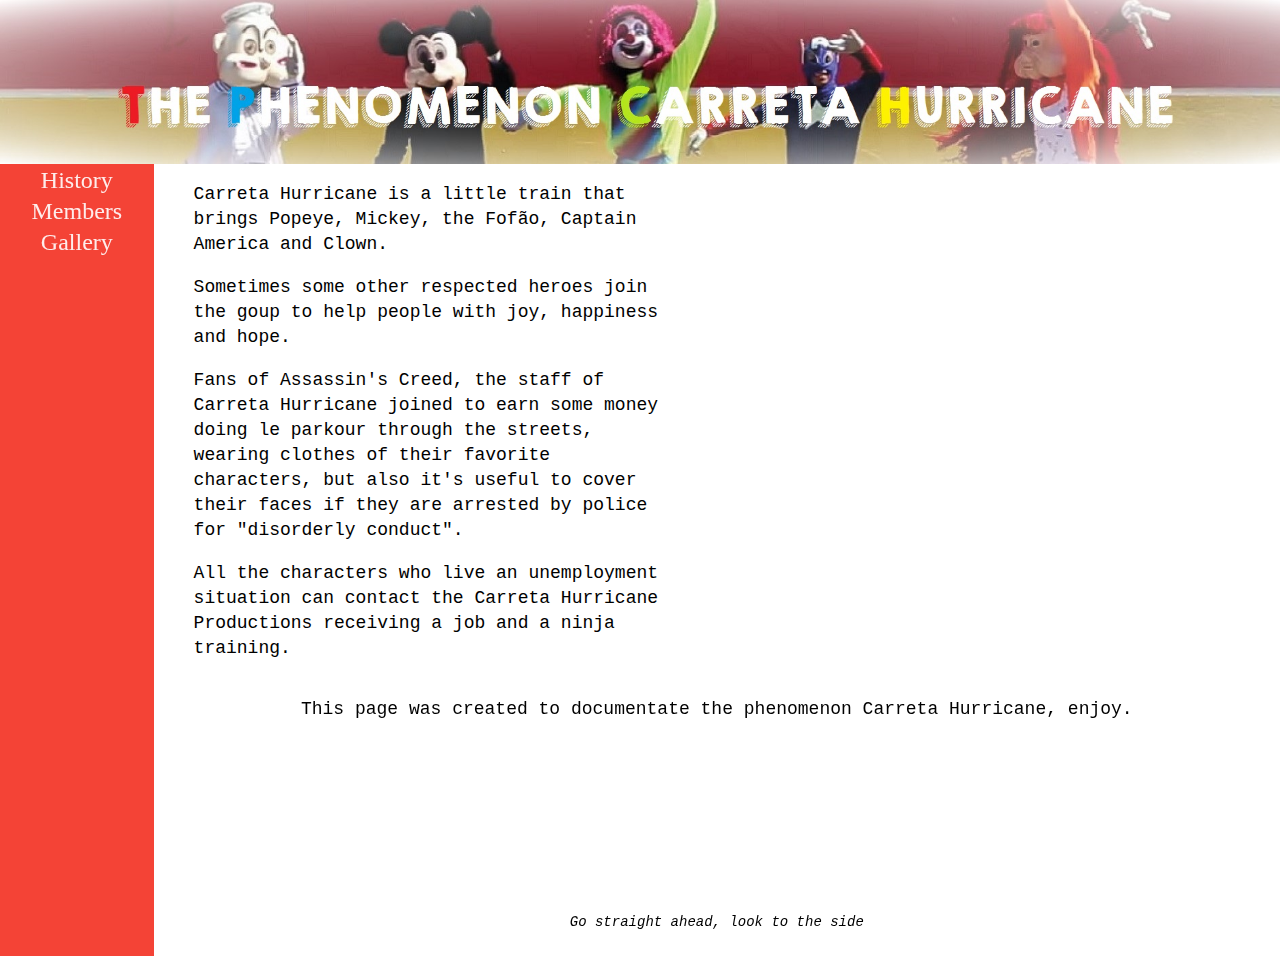
<file: index.html>
<html>
	<head>
        <title>Carreta Hurricane>Avengers</title>
		<link rel="stylesheet"  type="text/css" href="css.css"> </link>
		<script type="text/javascript" src="script.js"></script>
		<meta http-equiv="Content-Type" content="text/html; charset=UTF-8"></meta>
    </head>
	<body>
		<div id="topo">
			<a href="index.html"><img src="imagens/topo.jpg" title="Home" id="topo"/></a>
		</div>
		<div id="menu" style="height: 792px;">
			<table id="tabelamenu">
				<tr>
					<td id="linhamenu"><a href="historia.html">History</a></td>
				</tr>
				<tr>
					<td id="linhamenu"><a href="membros.html">Members</a></td>
				</tr>
				<tr>
					<td id="linhamenu"><a href="galeria.html">Gallery</a></td>
				</tr>
			</table>			
		</div>
		<div id="texto2">
			<p>Carreta Hurricane is a little train that brings Popeye, Mickey, the Fofão, Captain America and Clown.</p>
			<p>Sometimes some other respected heroes join the goup to help people with joy, happiness and hope. </p>
			<p>Fans of Assassin's Creed, the staff of Carreta Hurricane joined to earn some money doing le parkour through the streets, wearing clothes of their favorite characters, but also it's useful to cover their faces if they are arrested by police for "disorderly conduct".</p>
			<p>All the characters who live an unemployment situation can contact the Carreta Hurricane Productions receiving a job and a ninja training.</p>
		</div>
		<div id="video">
			<iframe width="90%" height="390px" src="https://www.youtube.com/embed/tmJ0tzAZ4aM" frameborder="0" allowfullscreen></iframe>
		</div>
		<div id="texto4">
			<p>This page was created to documentate the phenomenon Carreta Hurricane, enjoy.</p>
		</div>
		<div id="pé">
			<p align="center">
				<i>Go straight ahead, look to the side</i>
			</p>	
		</div>
    </body>
</html>
</file>
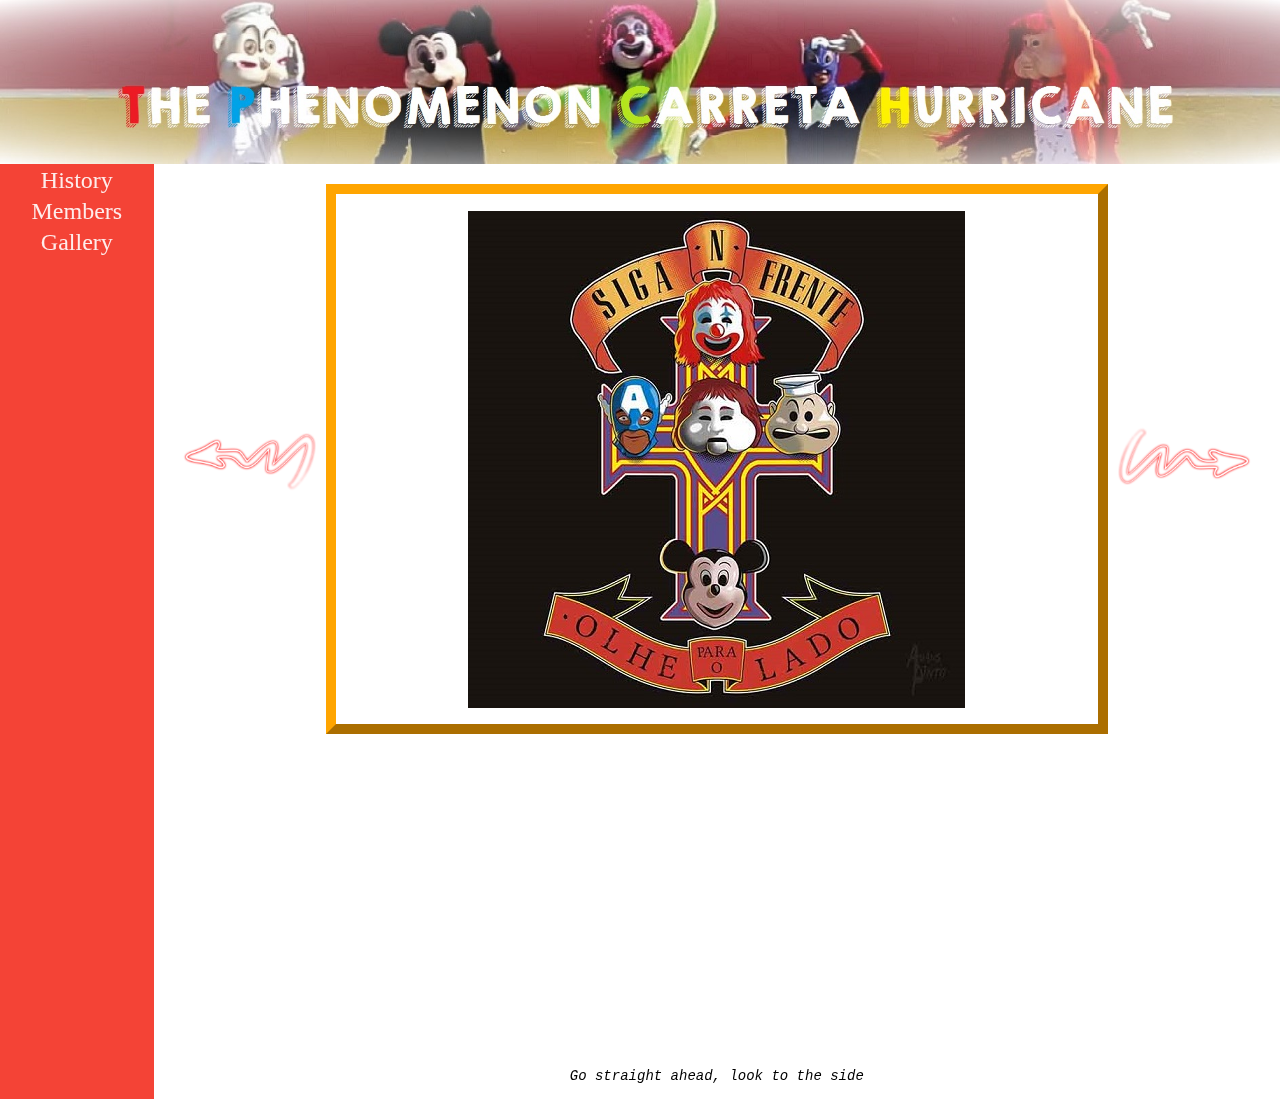
<file: galeria.html>
<html>
	<head>
        <title>Carreta Hurricane>Avengers</title>
		<link rel="stylesheet"  type="text/css" href="css.css"> </link>
		<script type="text/javascript" src="script.js"></script>
		<meta http-equiv="Content-Type" content="text/html; charset=UTF-8"></meta>
    </head>
    <body>
		<div id="topo">
			<a href="index.html"><img src="imagens/topo.jpg" title="Home" id="topo"/></a>
		</div>
		<div id="menu" style="height: 935px">
			<table id="tabelamenu">
				<tr>
					<td id="linhamenu"><a href="historia.html">History</a></td>
				</tr>
				<tr>
					<td id="linhamenu"><a href="membros.html">Members</a></td>
				</tr>
				<tr>
					<td id="linhamenu"><a href="galeria.html">Gallery</a></td>
				</tr>
			</table>		
		</div>
        <div id="contg">
			<br>
			<table id="tabela" align="center">
				<tr>
					<td id="tabela"><a href="#" onclick="mudaImagem('volta')" title="Back"><img src="imagens/setaesq.png" id="seta"/></a></td>
					<td id="img"><img src="imagens/foto1.jpg" align="center" id="galeria" /></td>
					<td id="tabela"><a href="#" onclick="mudaImagem('segue')" title="Next"><img src="imagens/setadir.png" id="seta"/></a></td>
				</tr>
			</table><br>
			<iframe width="700" height="140" scrolling="no" frameborder="no" src="https://w.soundcloud.com/player/?url=https%3A//api.soundcloud.com/tracks/258620033&amp;auto_play=true&amp;hide_related=true&amp;show_comments=true&amp;show_user=true&amp;show_reposts=false&amp;visual=true" align="center"></iframe></br>
		</div>		
		<div id="pé">
			<p>
				<i>Go straight ahead, look to the side</i>
			</p>
		</div>
    </body>
</html>
</file>
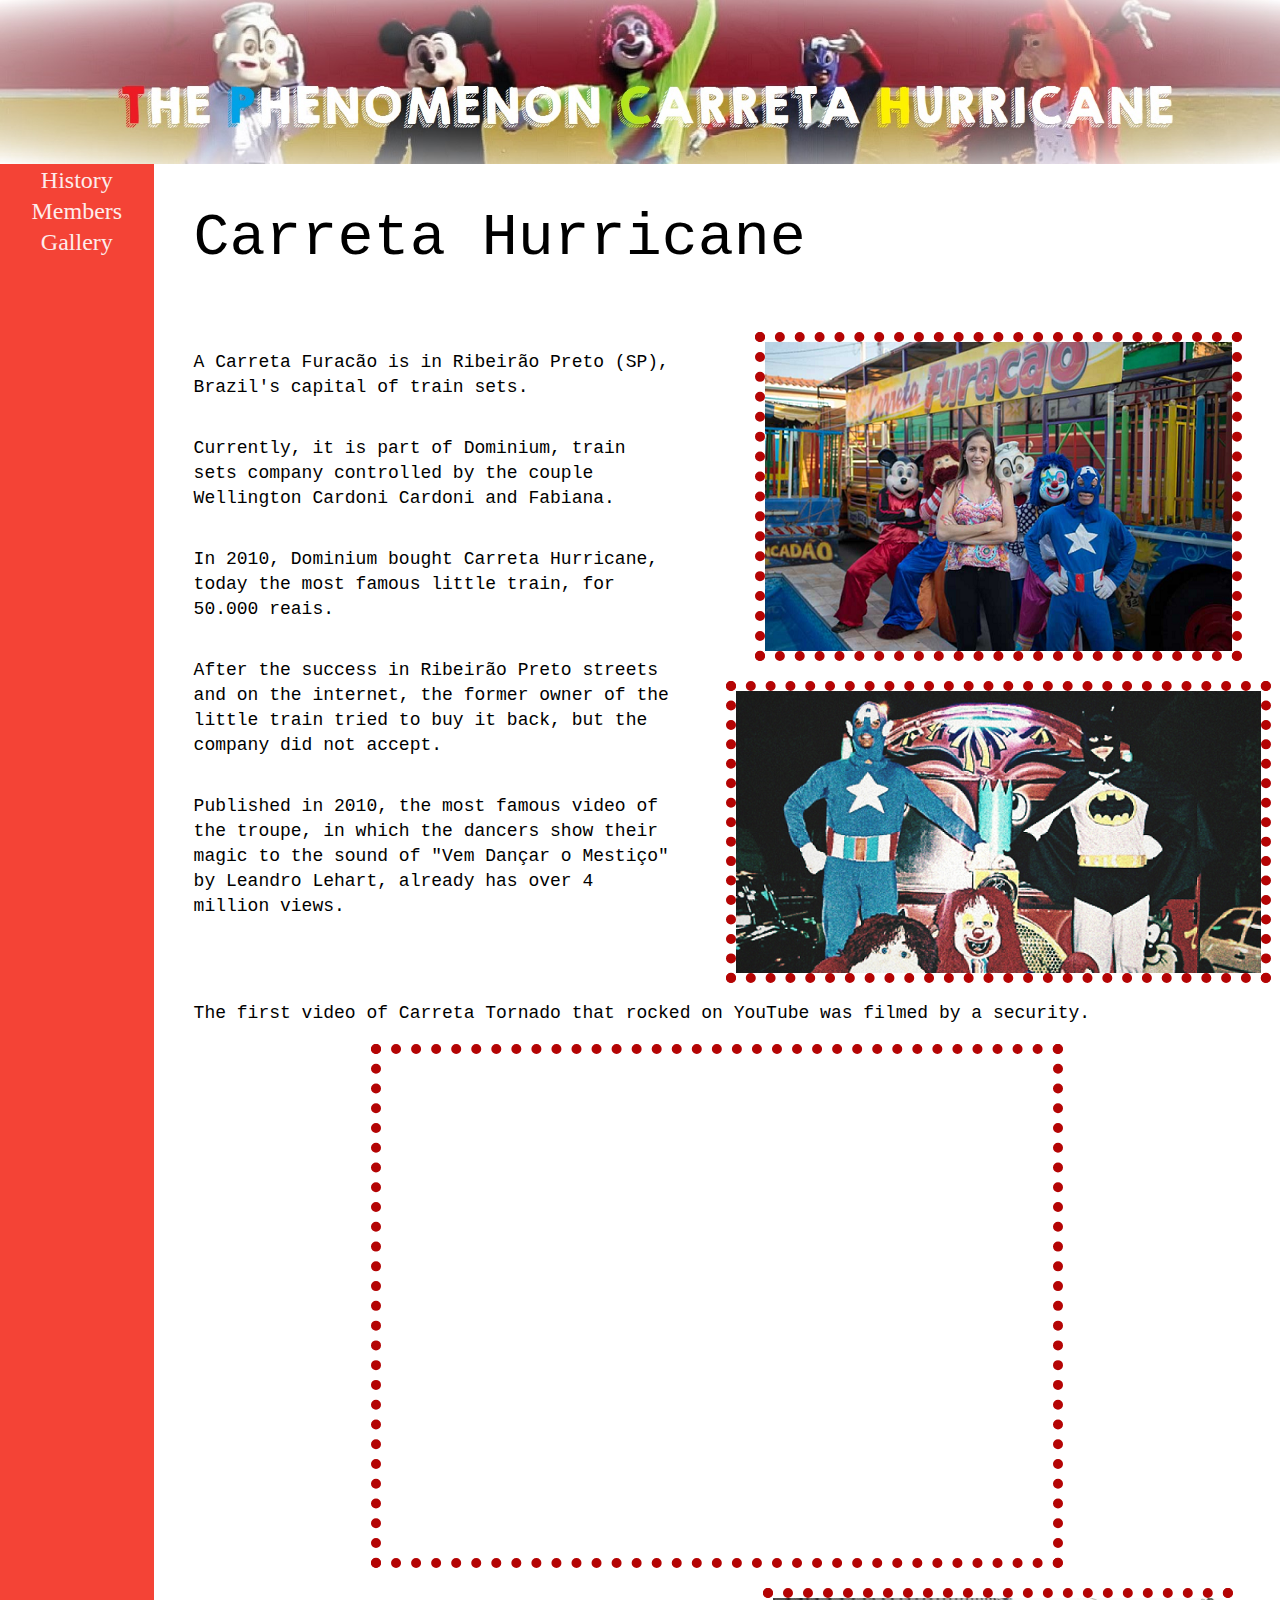
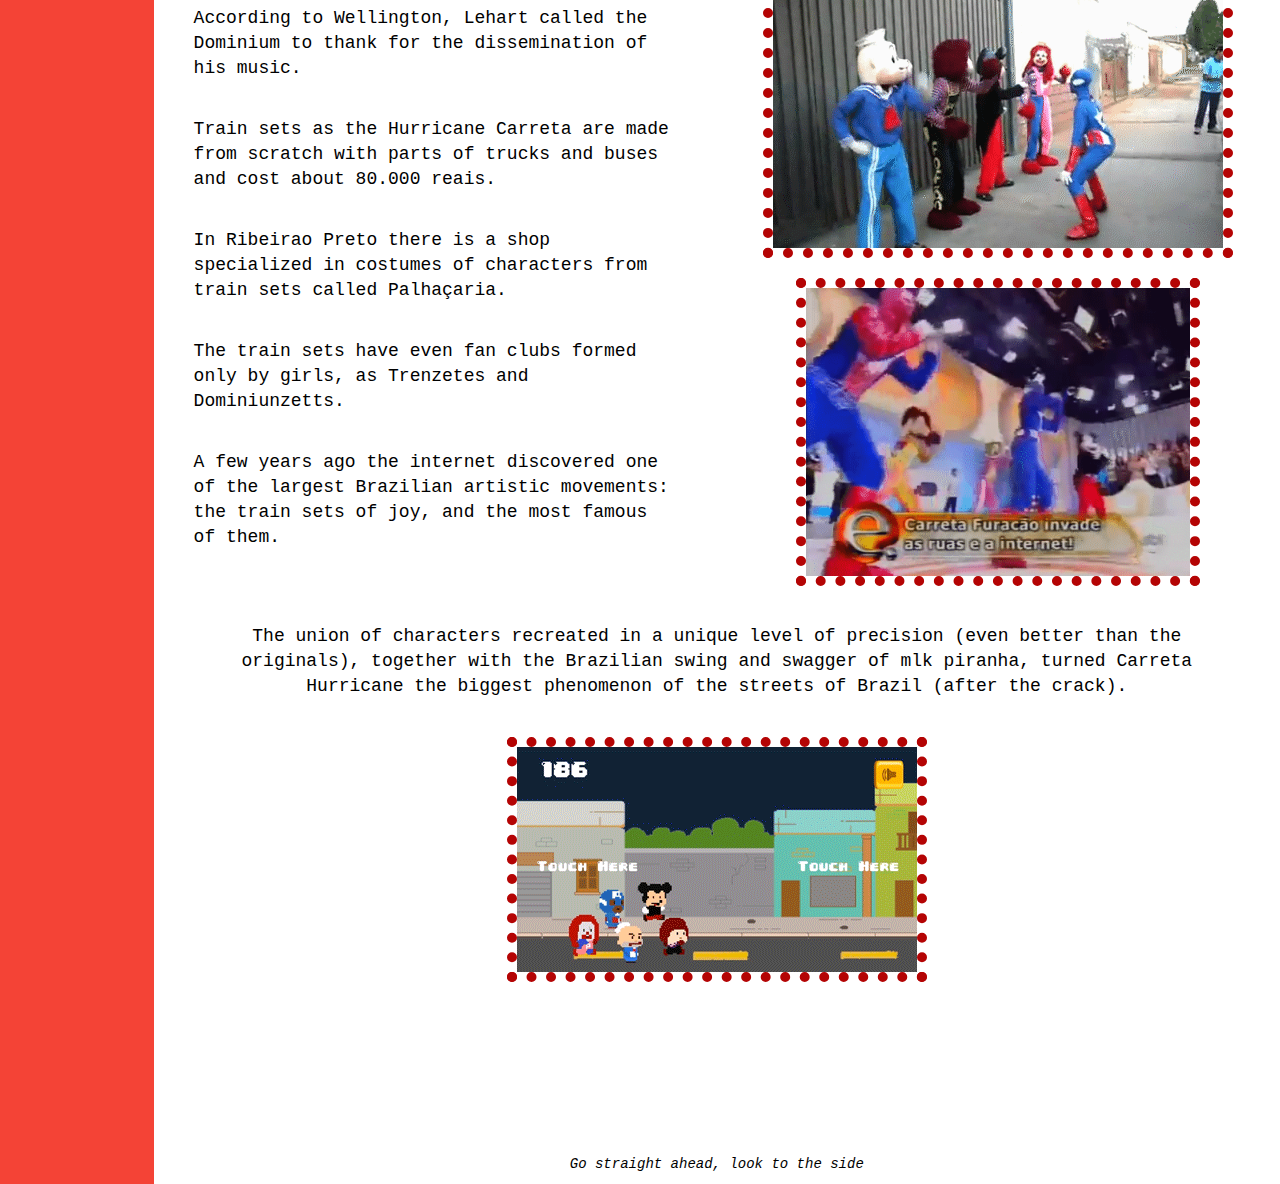
<file: historia.html>
<html>
	<head>
        <title>Carreta Hurricane>Avengers</title>
		<link rel="stylesheet"  type="text/css" href="css.css"> </link>
		<script type="text/javascript" src="script.js"></script>
		<meta http-equiv="Content-Type" content="text/html; charset=UTF-8"></meta>
    </head>
    <body>
		<div id="topo">
			<a href="index.html"><img src="imagens/topo.jpg" title="Home" id="topo"/></a>
		</div>
		<div id="menu" style="height:2620px">
			<table id="tabelamenu">
				<tr>
					<td id="linhamenu"><a href="historia.html">History</a></td>
				</tr>
				<tr>
					<td id="linhamenu"><a href="membros.html">Members</a></td>
				</tr>
				<tr>
					<td id="linhamenu"><a href="galeria.html">Gallery</a></td>
				</tr>
			</table>		
		</div>
        <div id="contmem">
			<div id="titulo"><p>Carreta Hurricane</p></div>
			<div id="texto2">
				<p>A Carreta Furacão is in Ribeirão Preto (SP), Brazil's capital of train sets.</p>
			</div>
			<div id="texto3">
				<img src="imagens/historia1.jpg"/>	
			</div>
			
			<div id="texto2">
				<p>Currently, it is part of Dominium, train sets company controlled by the couple Wellington Cardoni Cardoni and Fabiana.</p>
			</div>
			<div id="texto2">
				<p>In 2010, Dominium bought Carreta Hurricane, today the most famous little train, for 50.000 reais.</p>
			</div>
					
			<div id="texto2">
				<p>After the success in Ribeirão Preto streets and on the internet, the former owner of the little train tried to buy it back, but the company did not accept.</p>
			</div>
			<div id="texto3" style="padding-top:20px;">
				<img src="imagens/historia2.jpg"/>		
			</div>
			<div id="texto2">
				<p>Published in 2010, the most famous video of the troupe, in which the dancers show their magic to the sound of "Vem Dançar o Mestiço" by Leandro Lehart, already has over 4 million views.</p>
			</div>	
			<div id="texto4" style="text-align:left;">
				<p>The first video of Carreta Tornado that rocked on YouTube was filmed by a security.</p>
			</div>
			<div id="texto4" style="padding-bottom:20px;">
				<iframe width="672" height="504" src="https://www.youtube.com/embed/7WdWbmNQalQ" frameborder="0" allowfullscreen></iframe>
			</div>								
			<div id="texto3">
				<img src="imagens/historia3.gif"/>		
			</div>
			<div id="texto2">
				<p>According to Wellington, Lehart called the Dominium to thank for the dissemination of his music.</p>
			</div>
			<div id="texto2">
				<p>Train sets as the Hurricane Carreta are made from scratch with parts of trucks and buses and cost about 80.000 reais.</p>
			</div>
			
			<div id="texto2">
				<p>In Ribeirao Preto there is a shop specialized in costumes of characters from train sets called Palhaçaria.</p>
			</div>
			<div id="texto3" style="padding-top:20px;">
				<img src="imagens/historia5.gif" width="384px"/>		
			</div>
			<div id="texto2">
				<p>The train sets have even fan clubs formed only by girls, as Trenzetes and Dominiunzetts.</p>
			</div>
			<div id="texto2">
				<p>A few years ago the internet discovered one of the largest Brazilian artistic movements: the train sets of joy, and the most famous of them.</p>
			</div>
			<div id="texto4" style="padding-top:20px; padding-bottom:20px;">
				<p>The union of characters recreated in a unique level of precision (even better than the originals), together with the Brazilian swing and swagger of mlk piranha, turned Carreta Hurricane the biggest phenomenon of the streets of Brazil (after the crack).</p>
			</div>
			<div id="texto4">
				<img src="imagens/historia4.gif"/>
			</div>
		</div>		
		<div id="pé">
			<p>
				<i>Go straight ahead, look to the side</i>
			</p>
		</div>
    </body>
</html>
</file>
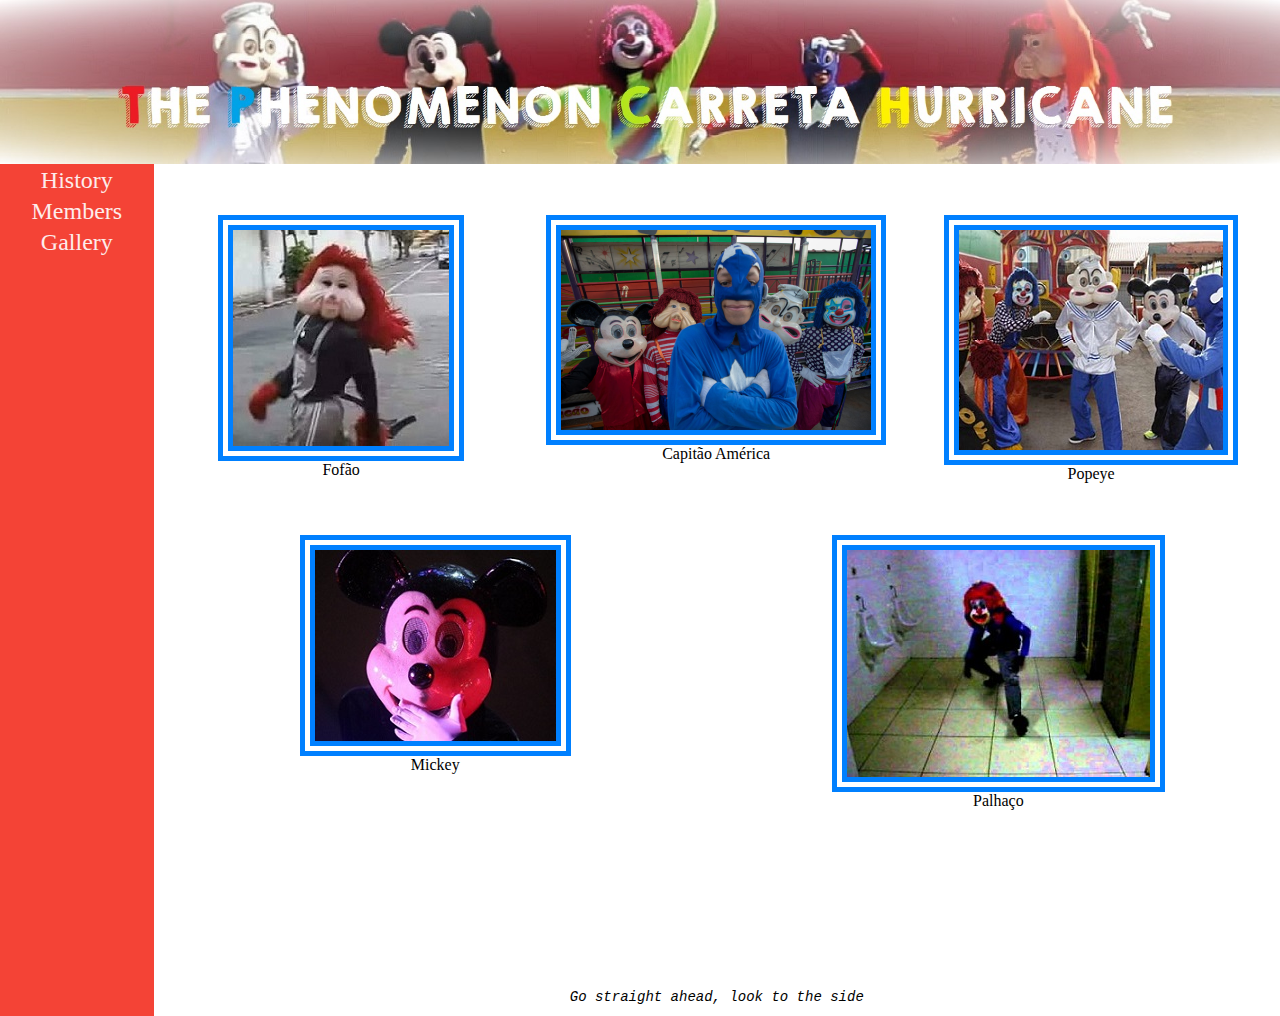
<file: membros.html>
<html>
	<head>
        <title>Carreta Hurricane>Avengers</title>
		<link rel="stylesheet"  type="text/css" href="css.css"> </link>
		<script type="text/javascript" src="script.js"></script>
		<meta http-equiv="Content-Type" content="text/html; charset=UTF-8"></meta>
    </head>
    <body>
		<div id="topo">
			<a href="index.html"><img src="imagens/topo.jpg" title="Home" id="topo"/></a>
		</div>
		<div id="menu" style="height: 852px;">
			<table id="tabelamenu">
				<tr>
					<td id="linhamenu"><a href="historia.html">History</a></td>
				</tr>
				<tr>
					<td id="linhamenu"><a href="membros.html">Members</a></td>
				</tr>
				<tr>
					<td id="linhamenu"><a href="galeria.html">Gallery</a></td>
				</tr>
			</table>			
		</div>
        <div id="contm">
			<a href="membros/fofao.html"><img src="imagens/fofao2.jpg" id="membro" title="Fofão"/><figcaption>Fofão</figcaption></a>			
		</div>
		<div id="contm">
			<a href="membros/capitao.html"><img src="imagens/capitao4.jpg" id="membro" title="Capitão América"/><figcaption>Capitão América</figcaption></a>
		</div>
		<div id="contm">
			<a href="membros/popeye.html"><img src="imagens/popeye4.jpg" id="membro" title="Popeye4"/><figcaption>Popeye</figcaption></a>
		</div>
		<div id="contm2">
			<a href="membros/mickey.html"><img src="imagens/mickey3.jpg" id="membro2" title="Mickey"/><figcaption>Mickey</figcaption></a>			
		</div>
		<div id="contm2">
			<a href="membros/palhaco.html"><img src="imagens/palhaco1.jpg" id="membro2" title="Palhaço"/><figcaption>Palhaço</figcaption></a>
		</div>
		<div id= "pé">
			<p>
				<i>Go straight ahead, look to the side</i>
			</p>
		</div>
    </body>
</html>
</file>
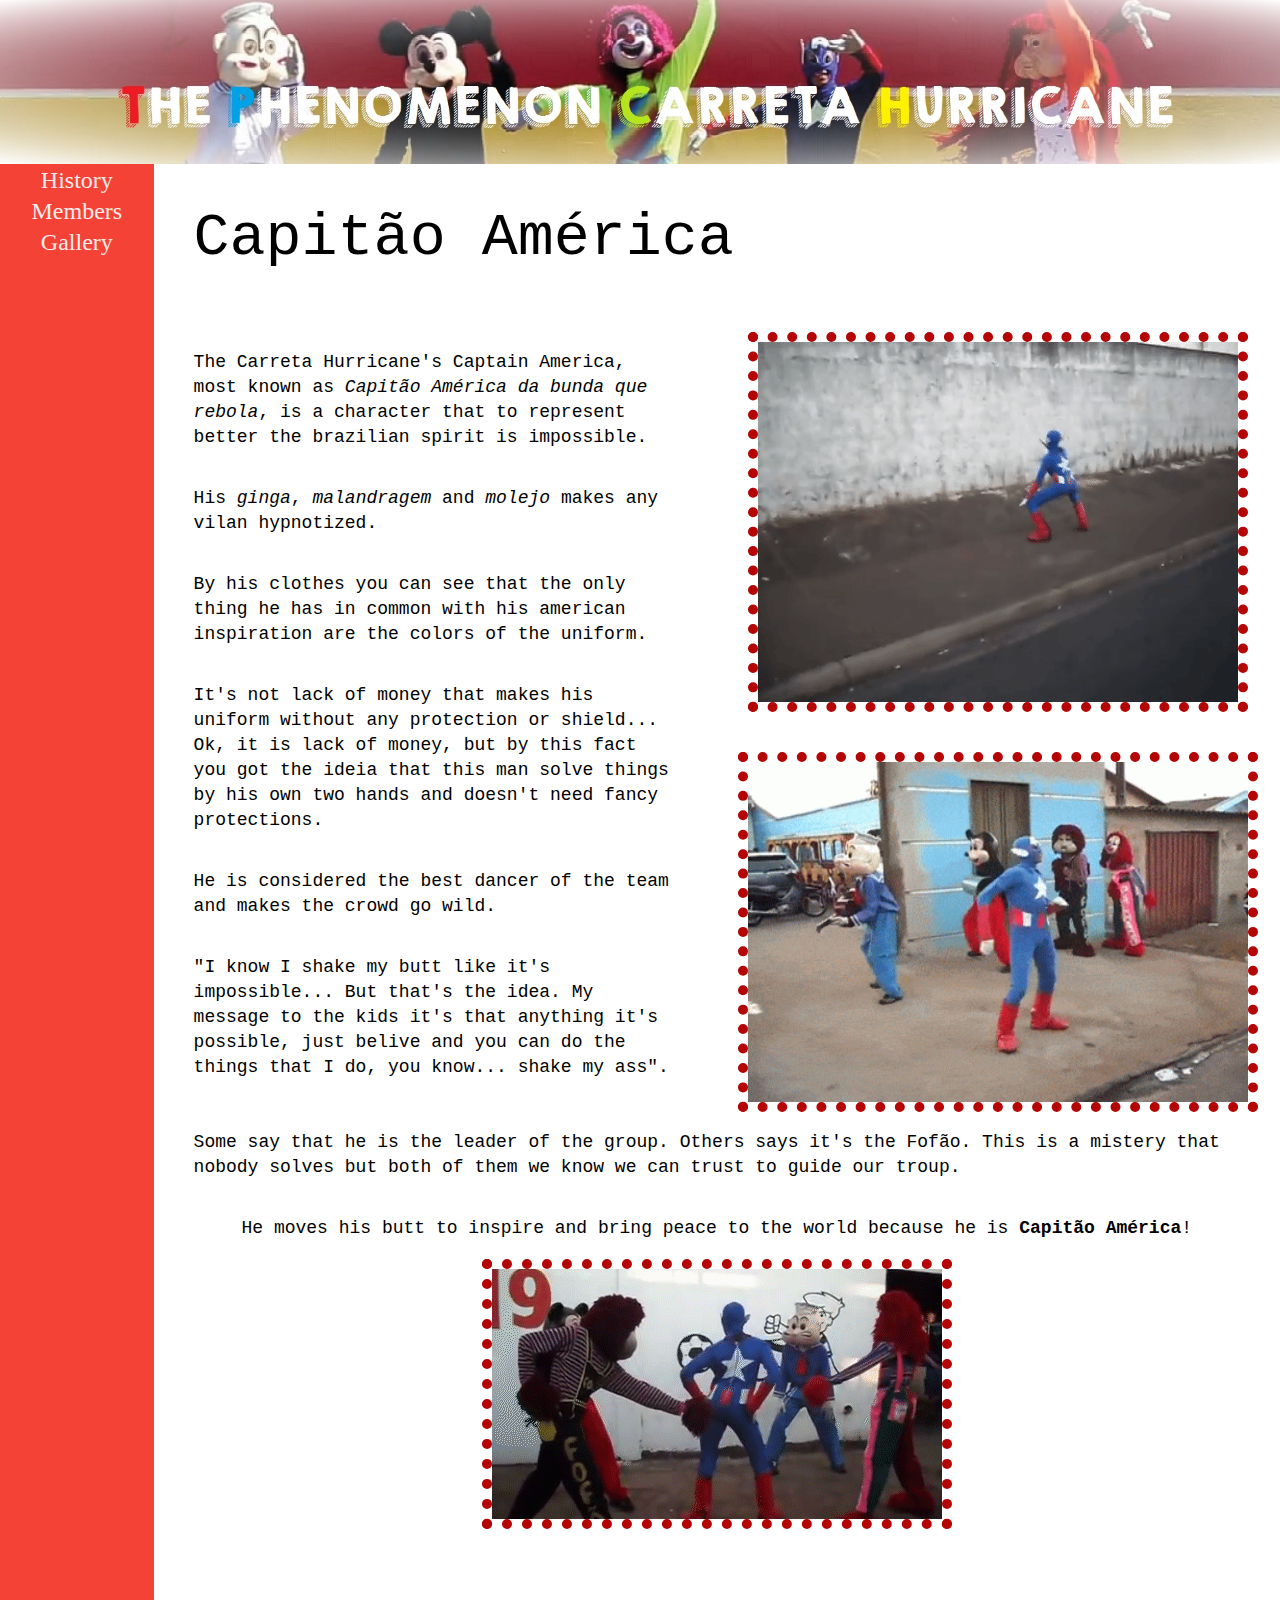
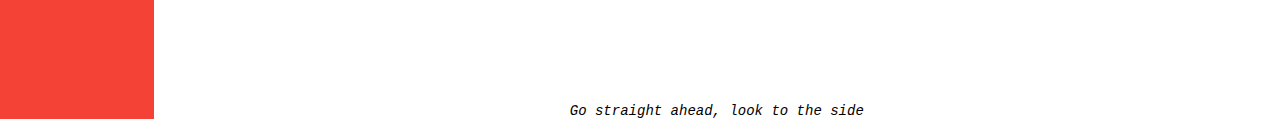
<file: membros/capitao.html>
<html>
	<head>
        <title>Carreta Hurricane>Avengers</title>
		<link rel="stylesheet"  type="text/css" href="../css.css"> </link>
		<script type="text/javascript" src="../script.js"></script>
		<meta http-equiv="Content-Type" content="text/html; charset=UTF-8"></meta>
    </head>
    <body>
		<div id="topo">
			<a href="../index.html"><img src="../imagens/topo.jpg" title="Home" id="topo"/></a>
		</div>
		<div id="menu" style="height:1555px">
			<table id="tabelamenu">
				<tr>
					<td id="linhamenu"><a href="../historia.html">History</a></td>
				</tr>
				<tr>
					<td id="linhamenu"><a href="../membros.html">Members</a></td>
				</tr>
				<tr>
					<td id="linhamenu"><a href="../galeria.html">Gallery</a></td>
				</tr>
			</table>		
		</div>
        <div id="contmem">
			<div id="titulo"><p>Capitão América</p></div>
			<div id="texto3">
				<img src="../imagens/capitao3.gif" title="Capitão América"/><br><br>
			</div>
				
			<div id="texto2">
				<p>The Carreta Hurricane's Captain America, most known as <i>Capitão América da bunda que rebola</i>, is a character that to represent better the brazilian spirit is impossible.</p>
			</div>
			<div id="texto2">
				<p>His <i>ginga</i>, <i>malandragem</i> and <i>molejo</i> makes any vilan hypnotized.</p>
			</div>
			<div id="texto2">
				<p>By his clothes you can see that the only thing he has in common with his american inspiration are the colors of the uniform. </p>
			</div>	
			<div id="texto2">
				<p>It's not lack of money that makes his uniform without any protection or shield... Ok, it is lack of money, but by this fact you got the ideia that this man solve things by his own two hands and doesn't need fancy protections.</p>
			</div>
			<div id="texto3">
				<img src="../imagens/capitao2.gif" title="Capitão América" width="500px" height="340px"/>
			</div>			
			<div id="texto2">
				<p>He is considered the best dancer of the team and makes the crowd go wild.</p>
			</div>			
			<div id="texto2">
				<p>"I know I shake my butt like it's impossible... But that's the idea. My message to the kids it's that anything it's possible, just belive and you can do the things that I do, you know... shake my ass". </p>
			</div>
			<div id="texto3" style="width:100%">
				<p>Some say that he is the leader of the group. Others says it's the Fofão. This is a mistery that nobody solves but both of them we know we can trust to guide our troup.</p>
			</div>
			<div id="texto4">
				<p>He moves his butt to inspire and bring peace to the world because he is <b>Capitão América</b>!</p>
				<img src="../imagens/capitao1.gif" title="Capitão América"/>
			</div>
		</div>		
		<div id="pé">
			<p>
				<i>Go straight ahead, look to the side</i>
			</p>
		</div>
    </body>
</html>
</file>
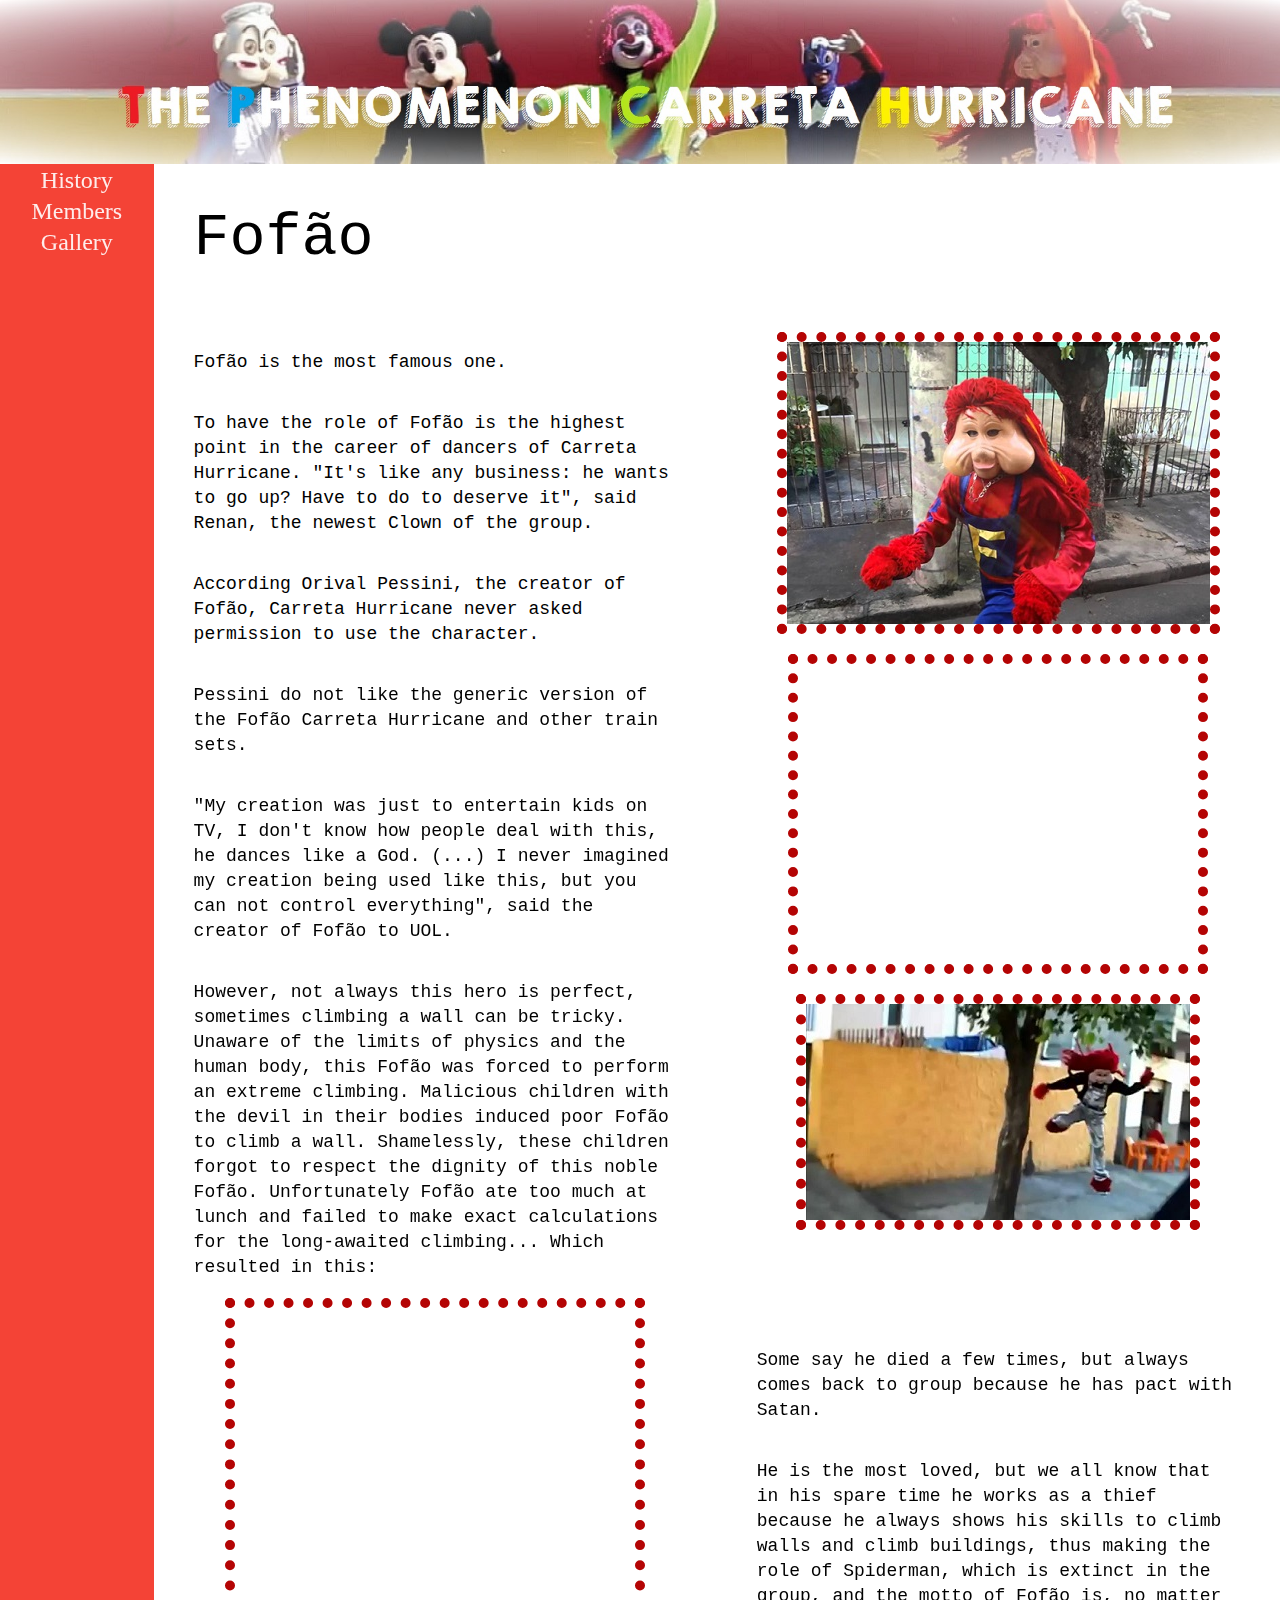
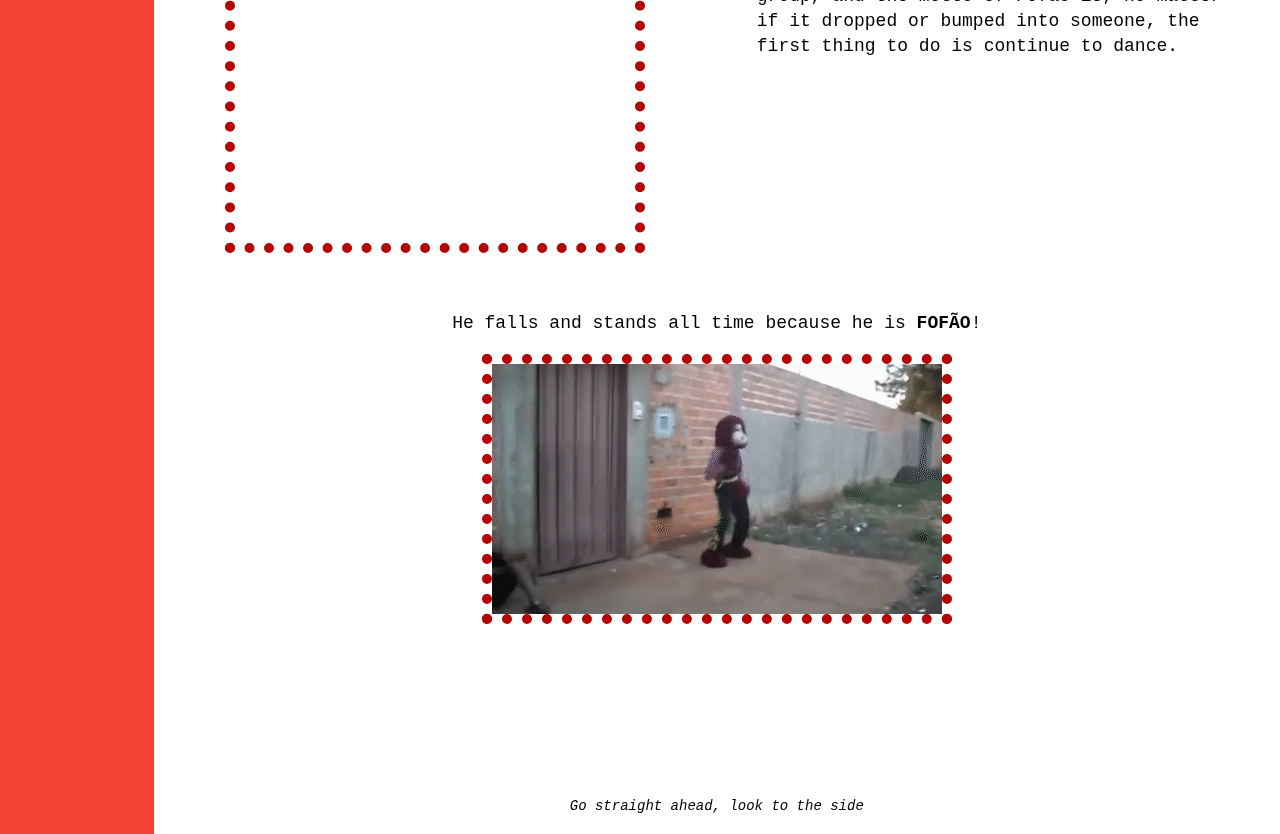
<file: membros/fofao.html>
<html>
	<head>
        <title>Carreta Hurricane>Avengers</title>
		<link rel="stylesheet"  type="text/css" href="../css.css"> </link>
		<script type="text/javascript" src="../script.js"></script>
		<meta http-equiv="Content-Type" content="text/html; charset=UTF-8"></meta>
    </head>
    <body>
		<div id="topo">
			<a href="../index.html"><img src="../imagens/topo.jpg" title="Home" id="topo"/></a>
		</div>
		<div id="menu" style="height:2270px">
			<table id="tabelamenu">
				<tr>
					<td id="linhamenu"><a href="../historia.html">History</a></td>
				</tr>
				<tr>
					<td id="linhamenu"><a href="../membros.html">Members</a></td>
				</tr>
				<tr>
					<td id="linhamenu"><a href="../galeria.html">Gallery</a></td>
				</tr>
			</table>		
		</div>
        <div id="contmem">
			<div id="titulo"><p>Fofão</p></div>
			<div id="texto3" style="padding-bottom:20px;">
				<img src="../imagens/fofao1.jpg" title="Fofão"/>
			</div>
			<div id="texto2"><p>Fofão is the most famous one.</p></div>
			<div id="texto2">
				<p>To have the role of Fofão is the highest point in the career of dancers of Carreta Hurricane. "It's like any business: he wants to go up? Have to do to deserve it", said Renan, the newest Clown of the group.</p>
			</div>
			<div id="texto2">
				<p>According Orival Pessini, the creator of Fofão, Carreta Hurricane never asked permission to use the character.</p>
			</div>
			<div id="texto3" style="padding-bottom:20px;">
				<iframe width="400" height="300" src="https://www.youtube.com/embed/4-I1lGhSCXY" frameborder="0" allowfullscreen ></iframe>
			</div>			
			<div id="texto2">
				<p>Pessini do not like the generic version of the Fofão Carreta Hurricane and other train sets.</p>
			</div>
					
			<div id="texto2">
				<p>"My creation was just to entertain kids on TV, I don't know how people deal with this, he dances like a God. (...) I never imagined my creation being used like this, but you can not control everything", said the creator of Fofão to UOL.</p>
			</div>			
			<div id="texto2">
				<p>However, not always this hero is perfect, sometimes climbing a wall can be tricky. Unaware of the limits of physics and the human body, this Fofão was forced to perform an extreme climbing. Malicious children with the devil in their bodies induced poor Fofão to climb a wall. Shamelessly, these children forgot to respect the dignity of this noble Fofão. Unfortunately Fofão ate too much at lunch and failed to make exact calculations for the long-awaited climbing... Which resulted in this:</p>
			</div>
			<div id="texto3" style="padding-bottom:100px;">
				<img src="../imagens/fofao3.jpg" title="Fofão"/>
			</div>
			<div id="texto2" style="padding-bottom:40px;">
				<iframe width="400" height="535" src="https://www.youtube.com/embed/PZKVfKZvbjg" frameborder="0" allowfullscreen></iframe>
			</div>
			<div id="texto3">
				<p>Some say he died a few times, but always comes back to group because he has pact with Satan.</p>
			</div>
			<div id="texto3">
				<p>He is the most loved, but we all know that in his spare time he works as a thief because he always shows his skills to climb walls and climb buildings, thus making the role of Spiderman, which is extinct in the group, and the motto of Fofão is, no matter if it dropped or bumped into someone, the first thing to do is continue to dance.</p>
			</div>
			<div id="texto4">
				<p>He falls and stands all time because he is <b>FOFÃO</b>!</p>
				<img src="../imagens/fofao4.gif" title="Fofão"/>
			</div>
		</div>		
		<div id="pé">
			<p>
				<i>Go straight ahead, look to the side</i>
			</p>
		</div>
    </body>
</html>
</file>
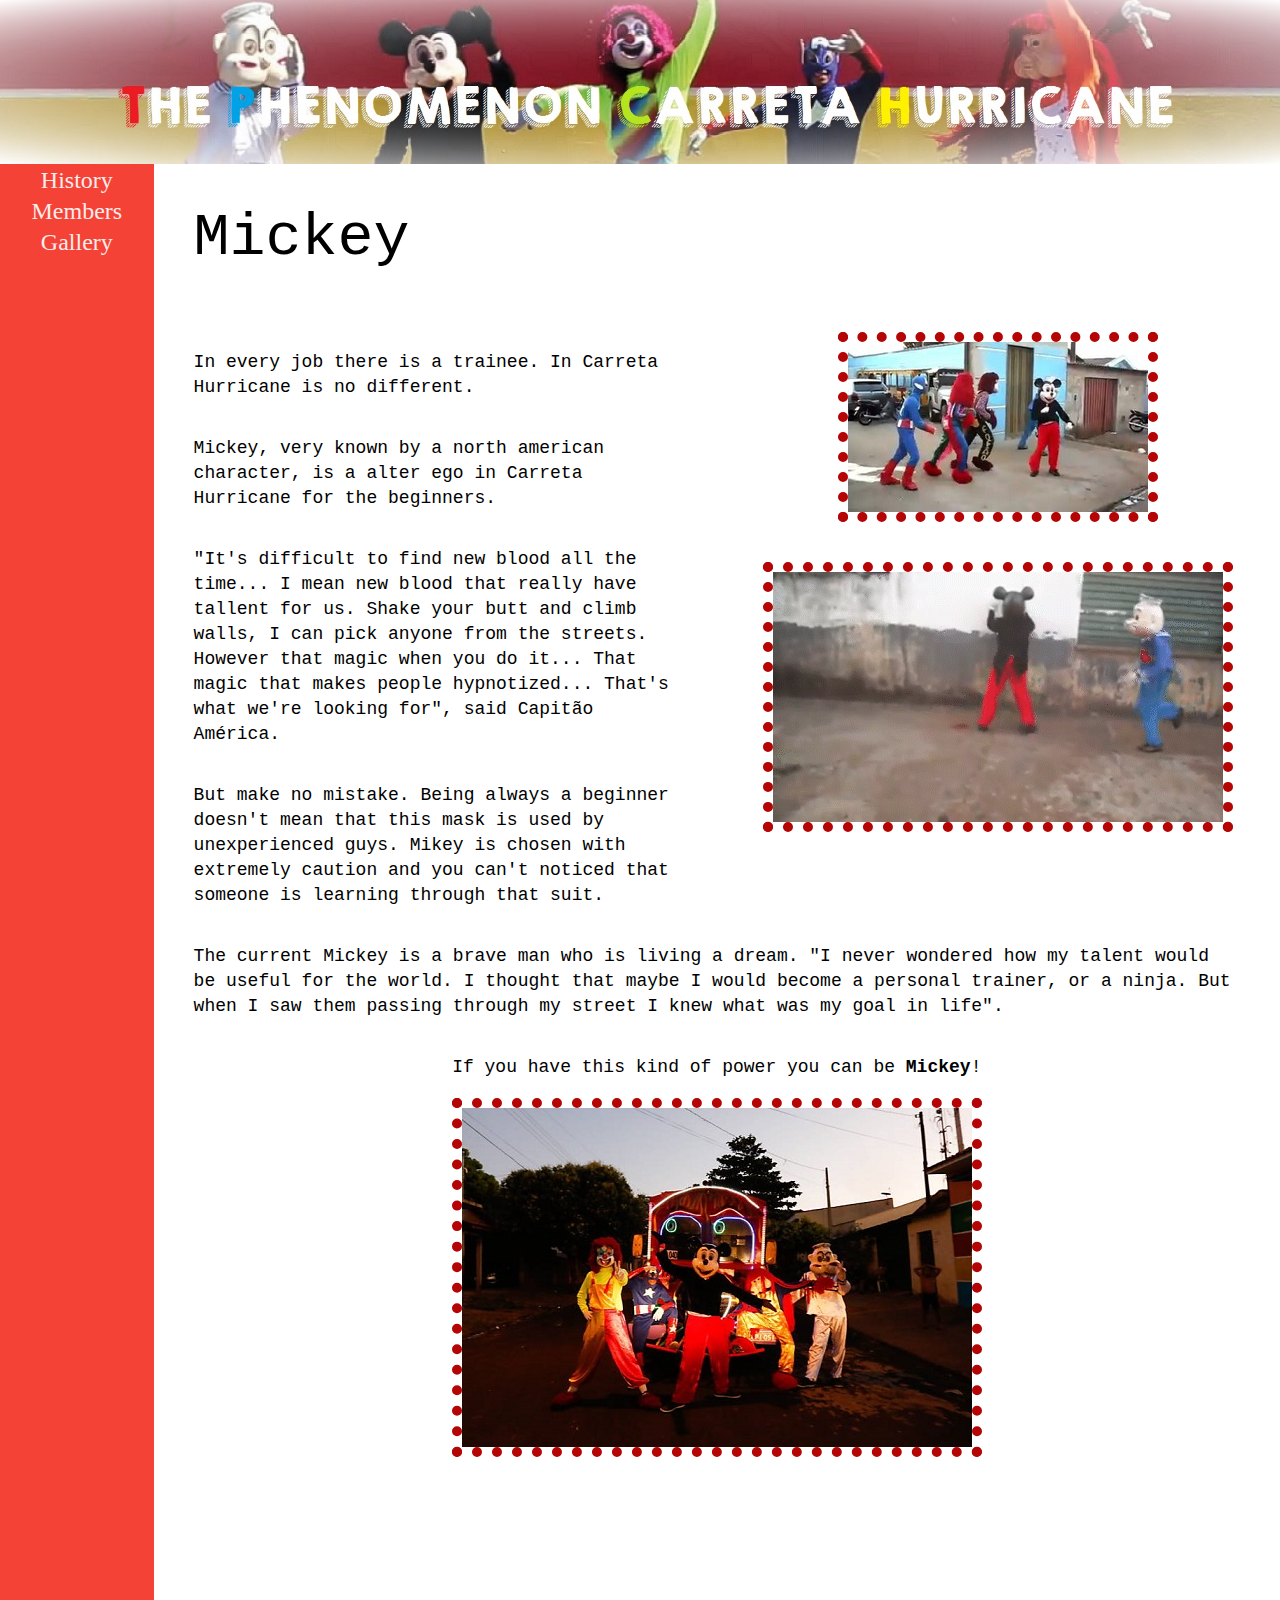
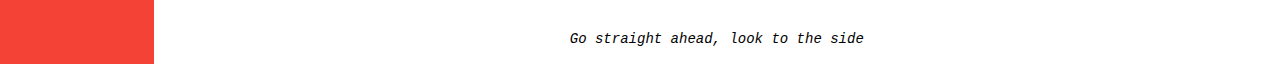
<file: membros/mickey.html>
<html>
	<head>
        <title>Carreta Hurricane>Avengers</title>
		<link rel="stylesheet"  type="text/css" href="../css.css"> </link>
		<script type="text/javascript" src="../script.js"></script>
		<meta http-equiv="Content-Type" content="text/html; charset=UTF-8"></meta>
    </head>
    <body>
		<div id="topo">
			<a href="../index.html"><img src="../imagens/topo.jpg" title="Home" id="topo"/></a>
		</div>
		<div id="menu" style="height:1500px">
			<table id="tabelamenu">
				<tr>
					<td id="linhamenu"><a href="../historia.html">History</a></td>
				</tr>
				<tr>
					<td id="linhamenu"><a href="../membros.html">Members</a></td>
				</tr>
				<tr>
					<td id="linhamenu"><a href="../galeria.html">Gallery</a></td>
				</tr>
			</table>		
		</div>
        <div id="contmem">
			<div id="titulo"><p>Mickey</p></div>
			<div id="texto2">
				<p>In every job there is a trainee. In Carreta Hurricane is no different.</p>
			</div>
			<div id="texto3" style="padding-bottom:20px;">
				<img src="../imagens/mickey2.jpg" title="Mickey"/>
			</div>
			<div id="texto2">
				<p>Mickey, very known by a north american character, is a alter ego in Carreta Hurricane for the beginners.</p>
			</div>
			<div id="texto2">
				<p>"It's difficult to find new blood all the time... I mean new blood that really have tallent for us. Shake your butt and climb walls, I can pick anyone from the streets. However that magic when you do it... That magic that makes people hypnotized... That's what we're looking for", said Capitão América.</p>
			</div>
			<div id="texto3" style="padding-top:20px;">
				<img src="../imagens/mickey5.gif" title="Mickey"/>
			</div>
			<div id="texto2">
				<p>But make no mistake. Being always a beginner doesn't mean that this mask is used by unexperienced guys. Mikey is chosen with extremely caution and you can't noticed that someone is learning through that suit.</p>
			</div>	
			<div id="texto4" style="text-align:left;">
				<p>The current Mickey is a brave man who is living a dream. "I never wondered how my talent would be useful for the world. I thought that maybe I would become a personal trainer, or a ninja. But when I saw them passing through my street I knew what was my goal in life".</p>
			</div>								
			<div id="texto4">
				<p>If you have this kind of power you can be <b>Mickey</b>!</p>
			</div>
			<div id="texto4">
				<img src="../imagens/mickey4.jpeg" title="Mickey"/>
			</div>
		</div>		
		<div id="pé">
			<p>
				<i>Go straight ahead, look to the side</i>
			</p>
		</div>
    </body>
</html>
</file>
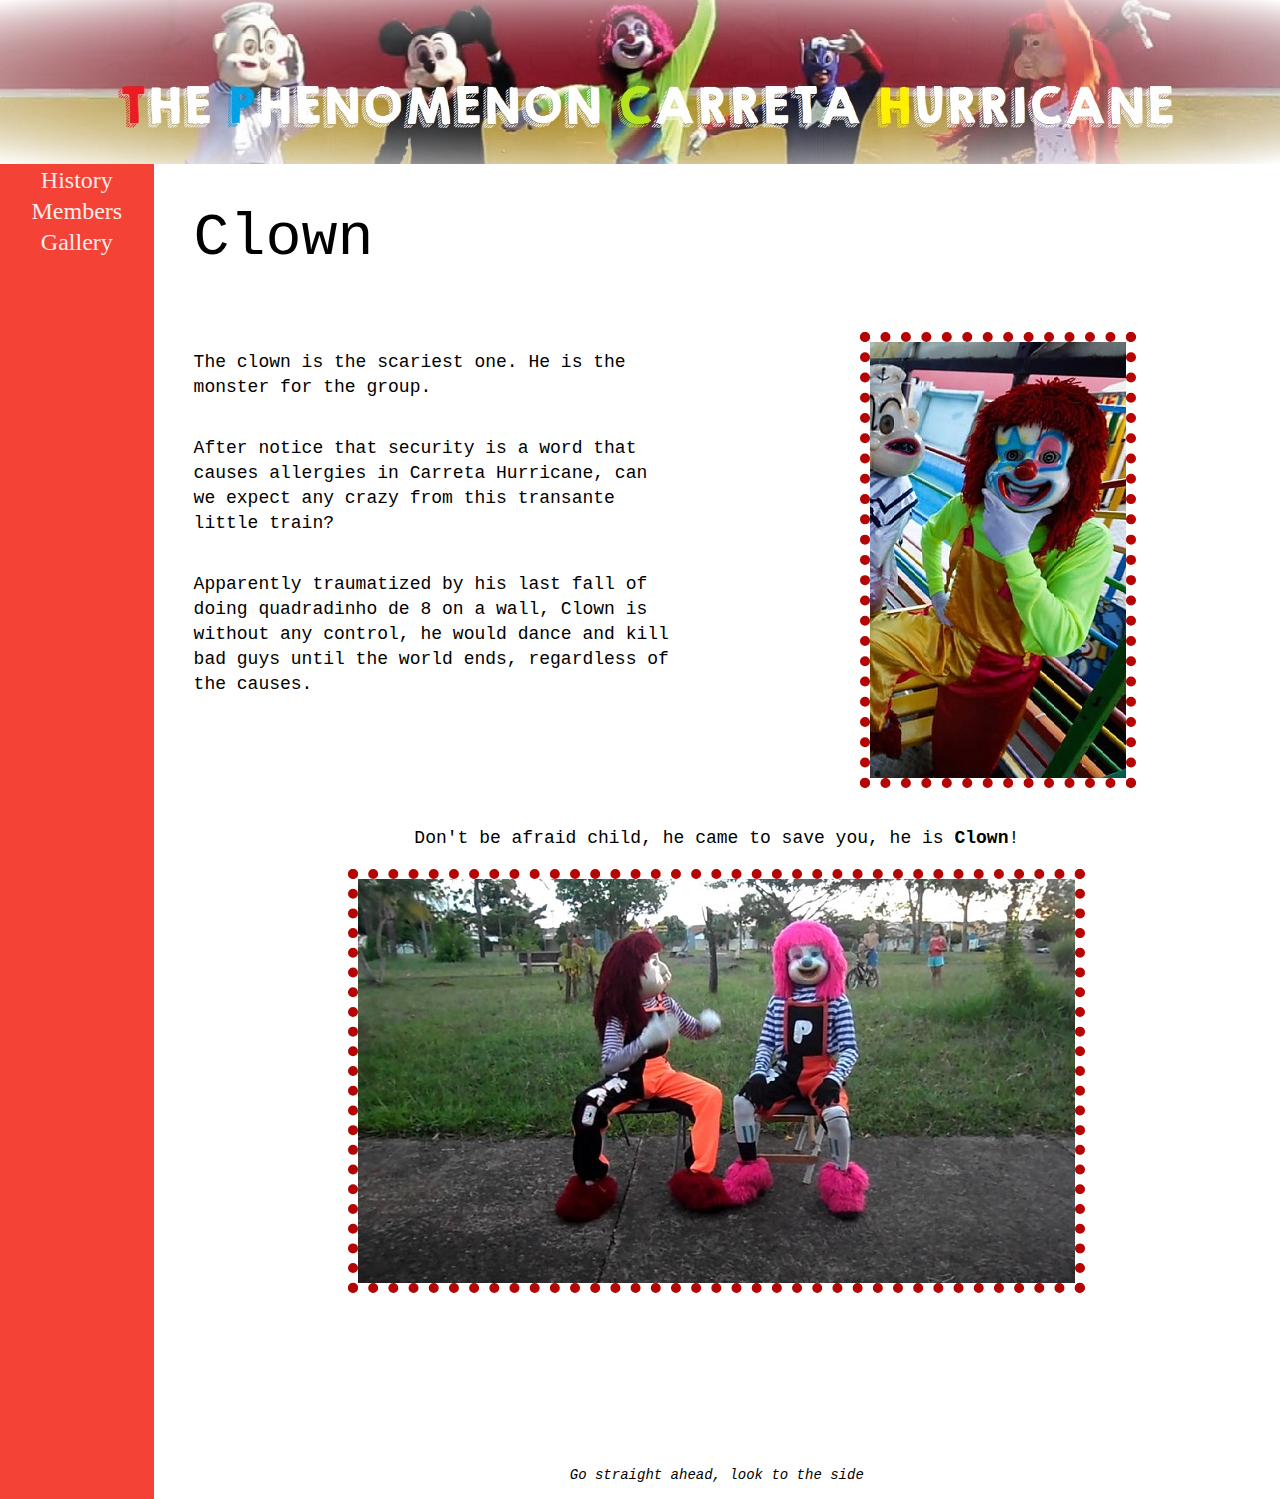
<file: membros/palhaco.html>
<html>
	<head>
        <title>Carreta Hurricane>Avengers</title>
		<link rel="stylesheet"  type="text/css" href="../css.css"> </link>
		<script type="text/javascript" src="../script.js"></script>
		<meta http-equiv="Content-Type" content="text/html; charset=UTF-8"></meta>
    </head>
    <body>
		<div id="topo">
			<a href="../index.html"><img src="../imagens/topo.jpg" title="Home" id="topo"/></a>
		</div>
		<div id="menu" style="height:1335px">
			<table id="tabelamenu">
				<tr>
					<td id="linhamenu"><a href="../historia.html">History</a></td>
				</tr>
				<tr>
					<td id="linhamenu"><a href="../membros.html">Members</a></td>
				</tr>
				<tr>
					<td id="linhamenu"><a href="../galeria.html">Gallery</a></td>
				</tr>
			</table>		
		</div>
        <div id="contmem">
			<div id="titulo"><p>Clown</p></div>
			<div id="texto2">
				<p>The clown is the scariest one. He is the monster for the group.</p>
			</div>
			<div id="texto3" style="padding-bottom:20px;">
				<img src="../imagens/palhaco3.jpeg" title="Clown"/>
			</div>
			<div id="texto2">
				<p>After notice that security is a word that causes allergies in Carreta Hurricane, can we expect any crazy from this transante little train? </p>
			</div>
			<div id="texto2">
				<p>Apparently traumatized by his last fall of doing quadradinho de 8 on a wall, Clown is without any control, he would dance and kill bad guys until the world ends, regardless of the causes.</p>
			</div>								
			<div id="texto4">
				<p>Don't be afraid child, he came to save you, he is <b>Clown</b>!</p>
			</div>
			<div id="texto4">
				<img src="../imagens/palhaco2.jpg" title="Clown"/>
			</div>
		</div>		
		<div id="pé">
			<p>
				<i>Go straight ahead, look to the side</i>
			</p>
		</div>
    </body>
</html>
</file>
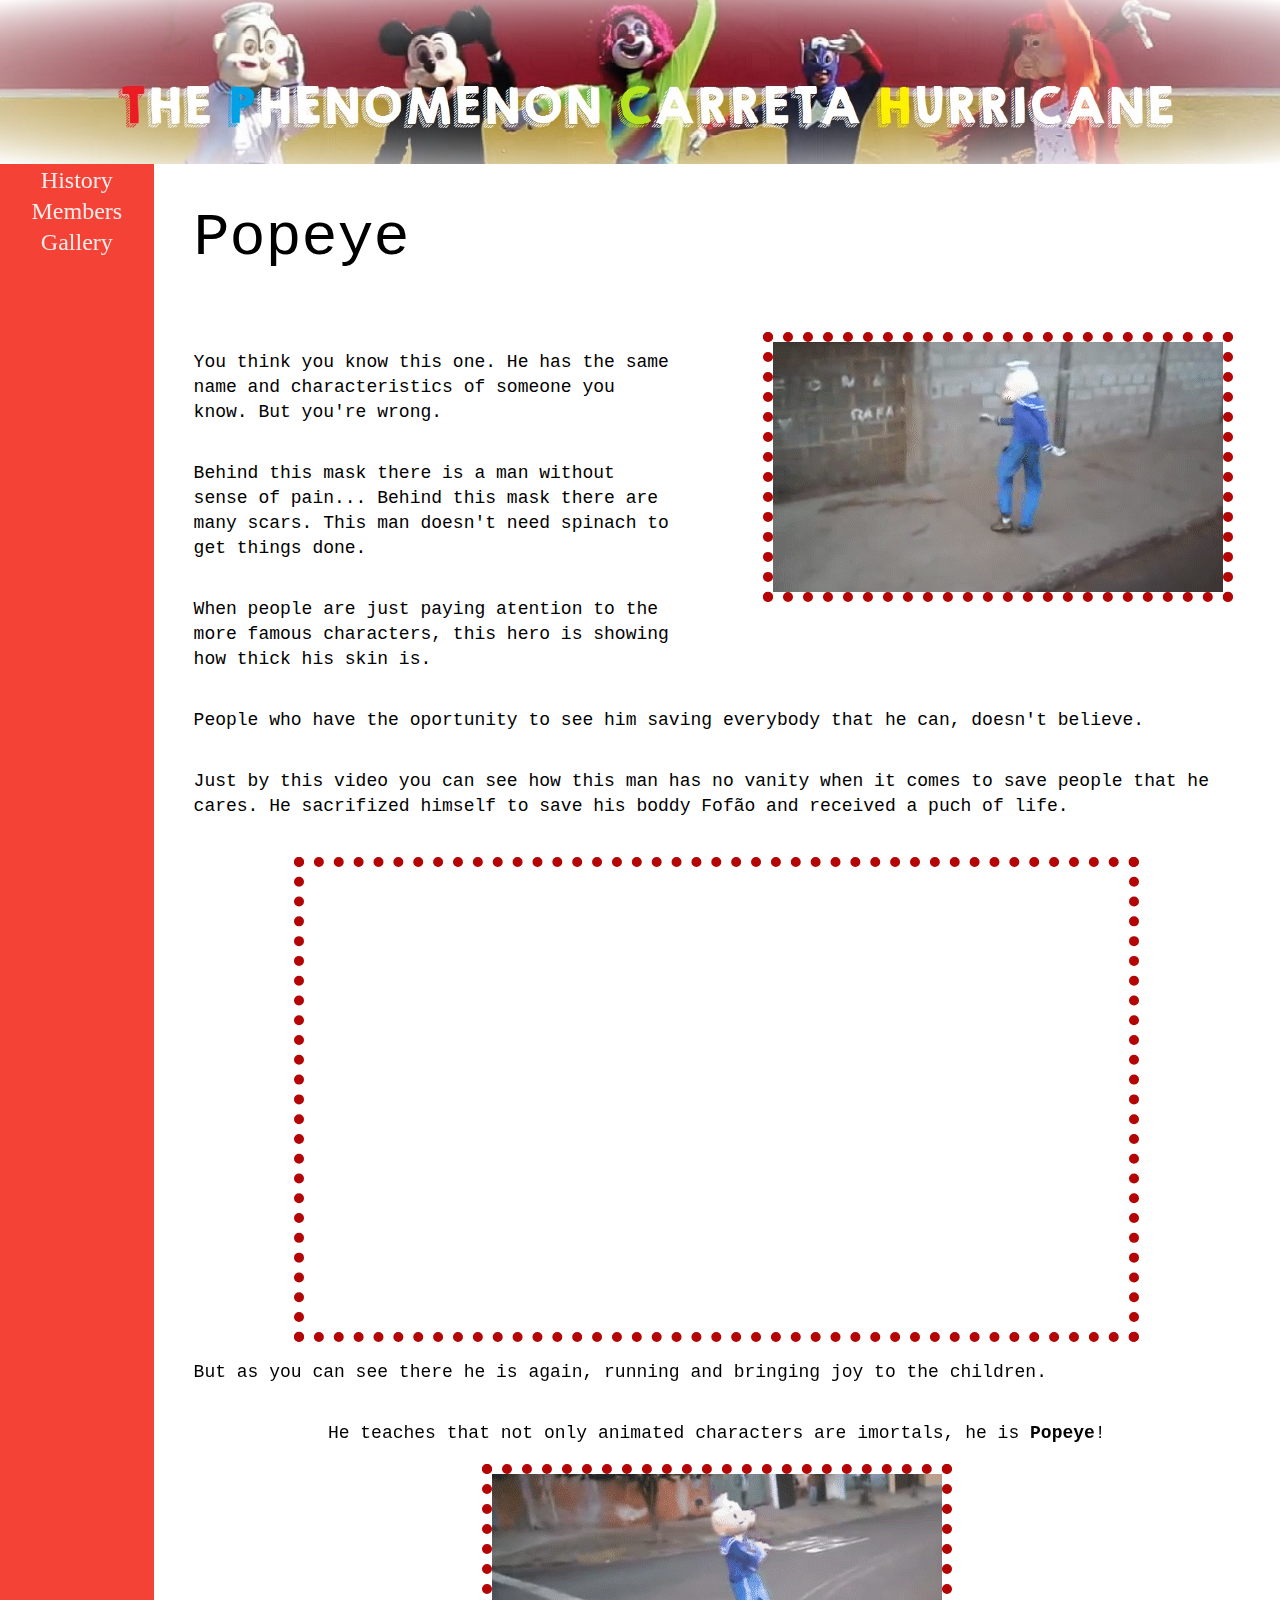
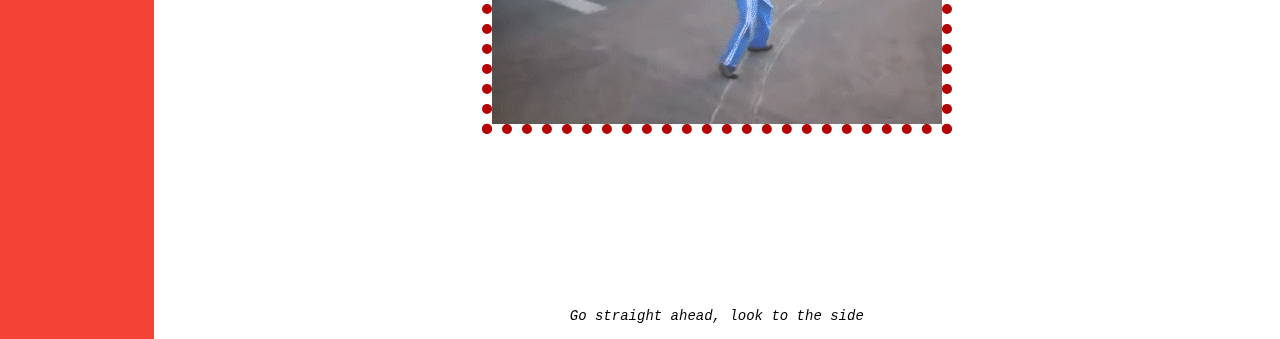
<file: membros/popeye.html>
<html>
	<head>
        <title>Carreta Hurricane>Avengers</title>
		<link rel="stylesheet"  type="text/css" href="../css.css"> </link>
		<script type="text/javascript" src="../script.js"></script>
		<meta http-equiv="Content-Type" content="text/html; charset=UTF-8"></meta>
    </head>
    <body>
		<div id="topo">
			<a href="../index.html"><img src="../imagens/topo.jpg" title="Home" id="topo"/></a>
		</div>
		<div id="menu" style="height:1775px">
			<table id="tabelamenu">
				<tr>
					<td id="linhamenu"><a href="../historia.html">History</a></td>
				</tr>
				<tr>
					<td id="linhamenu"><a href="../membros.html">Members</a></td>
				</tr>
				<tr>
					<td id="linhamenu"><a href="../galeria.html">Gallery</a></td>
				</tr>
			</table>		
		</div>
        <div id="contmem">
			<div id="titulo"><p>Popeye</p></div>
			<div id="texto2">
				<p>You think you know this one. He has the same name and characteristics of someone you know. But you're wrong.</p>
			</div>
			<div id="texto3" style="height:350px">
				<img src="../imagens/popeye5.gif" title="Popeye"/><br><br>
			</div>
			<div id="texto2">
				<p>Behind this mask there is a man without sense of pain... Behind this mask there are many scars. This man doesn't need spinach to get things done.</p>
			</div>
			<div id="texto2">
				<p>When people are just paying atention to the more famous characters, this hero is showing how thick his skin is.</p>
			</div>			
			<div id="texto4" style="text-align:left;">
				<p>People who have the oportunity to see him saving everybody that he can, doesn't believe. </p>
			</div>					
			<div id="texto4" style="text-align:left;">
				<p>Just by this video you can see how this man has no vanity when it comes to save people that he cares. He sacrifized himself to save his boddy Fofão and received a puch of life. </p><br>
				<iframe width="825" height="465" src="https://www.youtube.com/embed/85hWe2a7xFc" frameborder="0" allowfullscreen ></iframe>
			</div>			
			<div id="texto4" style="text-align:left;">
				<p>But as you can see there he is again, running and bringing joy to the children. </p>
			</div>
			<div id="texto4">
				<p>He teaches that not only animated characters are imortals, he is <b>Popeye</b>!</p>
				<img src="../imagens/popeye1.gif" title="Popeye"/>
			</div>
		</div>		
		<div id="pé">
			<p>
				<i>Go straight ahead, look to the side</i>
			</p>
		</div>
    </body>
</html>
</file>
<file: css.css>
#menu
{
	float: left; 
	width: 153.6px;
	text-align:center;
	background-color: #f44336;
	/*padding-bottom: 51%;*/
}
#video
{
	font-family: Trebuchet MS;
	padding-top: 20px;
	float: left;
	width: 43%;
}
#contg
{
	float: left;
	font-family: Trebuchet MS;
	width: 88%;
	text-align: center;
}
#contm
{
	float: left;
	font-family: Trebuchet MS;
	width: 29.3%;
	height: 300px;
	text-align: center;	
	padding-top: 4%;
}
#contm2
{
	float: left;
	font-family: Trebuchet MS;
	width: 44%;
	height: 300px;
	text-align: center;
}
#pé
{
	font-family: Courier New;
	width: 88%;
	height: 200px;
	float: right;
}
#pé p
{
    padding-top: 160px;
	font-size: 14px;
}
#topo
{
	width: 100%;	
}
#tabelamenu
{
	display: inline-block; 
    color: #FFFFFF;
    text-align: center;
    font-size: 16px;
    opacity: 0.9;
	font-family: "Candara", Georgia, Serif;
	margin: auto;
}
#linhamenu:hover, #linhamenu:active
{
	background-color: #66CC33;
}
#linhamenu
{
	text-decoration: none;	
	font-size: 150%;
	width:100%;
	text-align:ceter;
}
td a {
    display: block;
	text-decoration: none;
	color: #FFFFFF;
}
#seta
{	
	width: 150px;
}
#img
{
	text-align:center;
	width: 760px;
	height: 550px;
	border-width: 10px;
	border-color: orange;
	border-style: outset;
}
#galeria
{
	max-width: 100%;
	max-height: 100%;
}
#texto
{
	text-align: left;
	margin-left: 50px;
	margin-right: 50px;
	font-family: "Trebuchet MS", Helvetica, sans-serif;
	font-size: 18px;
}
#texto2
{
	text-align: left;
	width: 563.2px;
	float: left;
	
}
#texto2 p, #texto3 p, #texto4 p
{
	margin-left: 40px;
	margin-right: 40px;
	font-family: "Lucida Console", Monaco, monospace;
	font-size: 18px;
	line-height: 25px;
}
#texto3
{
	text-align: left;
	font-family: "Lucida Console", Monaco, monospace;
	width: 563.2px;
	float: right;
	font-size: 18px;
}
#texto4
{
	text-align: center;
	font-family: "Lucida Console", Monaco, monospace;
	width: 1126.4px;
	float: left;
	font-size: 18px;
}
#texto3 img, #texto3 iframe, #texto2 img, #texto2 iframe, #texto4 img, #texto4 iframe
{
	display: block;
    margin-left: auto;
    margin-right: auto;
	border-width: 10px;
	border-color: #B40404;
	border-style: dotted;
}
#titulo
{
	text-align: left;
	width: 1126.4px;	
}
#titulo p
{
	margin-top: 40px;
	margin-left: 40px;
	font-size: 60px;
	font-family: "Courier New", Courier, monospace;
}
body 
{
    margin: auto;
	text-align: center;
	width: 1280px;
}
#contm a, #contm2 a
{
	text-decoration: none;
	color: black;
}
#contm:hover, #contm:active, #contm2:hover, #contm2:active
{
	background-color: #FACC2E;
}
#membro
{
	border-width: 15px;
	border-color: #0080FF;
	border-style: double;
}
#membro2
{
	border-width: 15px;
	border-color: #0080FF;
	border-style: double;
	margin-top: 20px;
}
#contmem
{
	float: left;
	font-family: "Lucida Console", Monaco, monospace;
	width: 88%;
	text-align: center;
}
</file>
